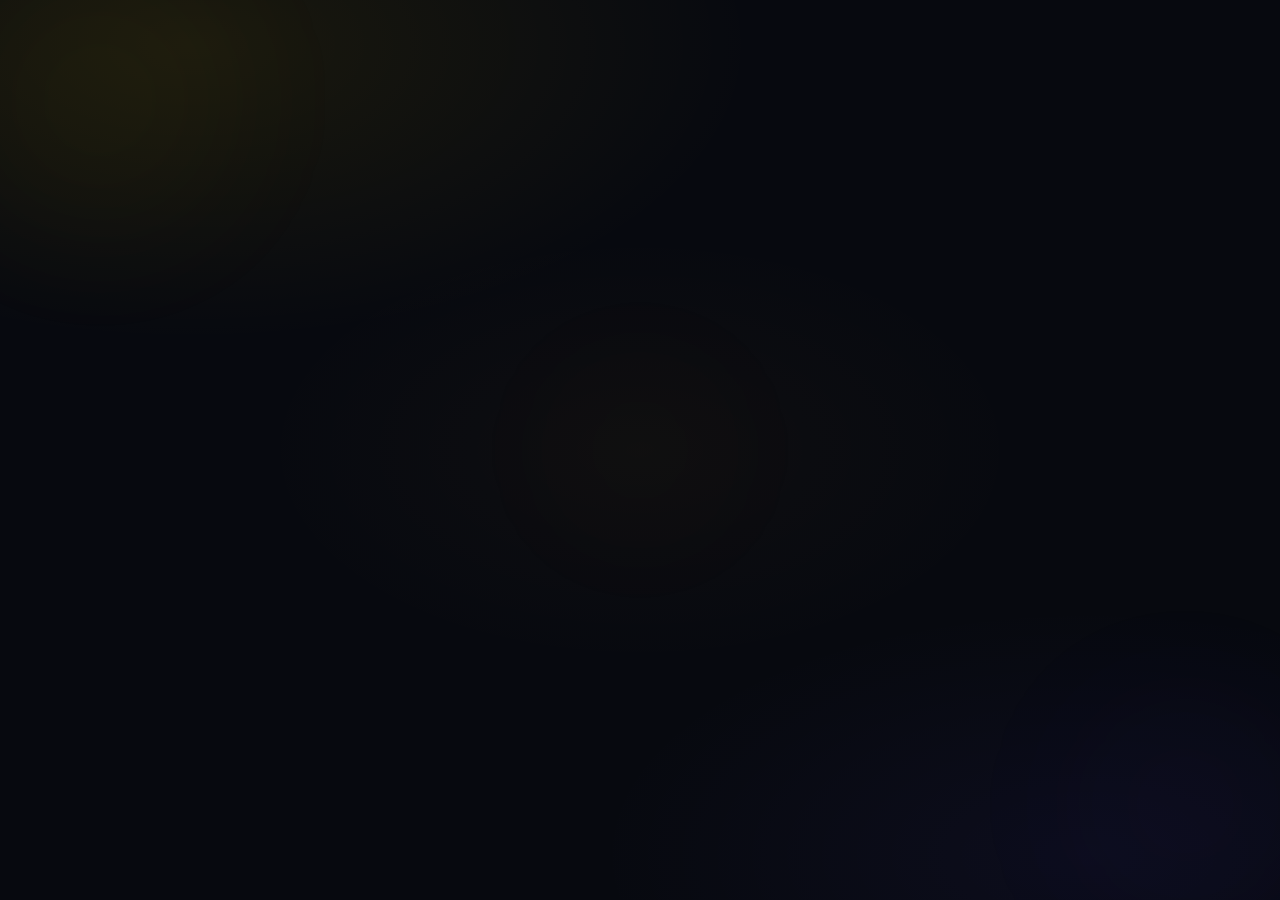
<file: public/portal.html>
<!DOCTYPE html>
<html lang="en">
<head>
  <meta charset="UTF-8">
  <meta name="viewport" content="width=device-width, initial-scale=1.0, maximum-scale=5.0, user-scalable=yes, viewport-fit=cover">
  <title>Top Dog Records · Fan Portal</title>
  <link rel="preconnect" href="https://fonts.googleapis.com">
  <link rel="preconnect" href="https://fonts.gstatic.com" crossorigin>
  <link href="https://fonts.googleapis.com/css2?family=Inter:opsz,wght@14..32,300;14..32,400;14..32,500;14..32,600;14..32,700;14..32,800;14..32,900&family=JetBrains+Mono:wght@400;600;700&display=swap" rel="stylesheet">
  <link rel="stylesheet" href="https://cdnjs.cloudflare.com/ajax/libs/font-awesome/6.5.1/css/all.min.css">
  <style>
    :root {
      --gold: #FFD966;
      --gold-deep: #E6B422;
      --gold-light: #FFEAA0;
      --gold-glow: rgba(255, 215, 0, 0.4);
      --gold-glow-strong: rgba(255, 215, 0, 0.6);
      --bg-dark: #07090f;
      --bg-deep: #0a0c14;
      --bg-card: #141724;
      --bg-elevated: #1c1f30;
      --border-subtle: rgba(255, 215, 0, 0.1);
      --border-medium: rgba(255, 215, 0, 0.22);
      --border-strong: rgba(255, 215, 0, 0.4);
      --text-primary: #f0f2ff;
      --text-secondary: #a0a6c4;
      --text-muted: #5e6480;
      --danger: #ff5c5c;
      --danger-glow: rgba(255, 92, 92, 0.35);
      --success: #4ade80;
      --success-glow: rgba(74, 222, 128, 0.35);
      --radius-xl: 32px;
      --radius-lg: 24px;
      --radius-md: 16px;
      --radius-sm: 12px;
      --transition-smooth: cubic-bezier(0.22, 1, 0.36, 1);
      --transition-bounce: cubic-bezier(0.34, 1.56, 0.64, 1);
      --shadow-card: 0 20px 40px -16px rgba(0, 0, 0, 0.8), 0 0 0 1px rgba(255, 215, 0, 0.06) inset, 0 1px 0 0 rgba(255, 255, 255, 0.04) inset;
    }

    * {
      margin: 0;
      padding: 0;
      box-sizing: border-box;
      font-family: 'Inter', -apple-system, BlinkMacSystemFont, 'Segoe UI', Roboto, sans-serif;
      -webkit-tap-highlight-color: transparent;
    }

    html {
      scroll-behavior: smooth;
    }

    body {
      background: var(--bg-dark);
      min-height: 100vh;
      min-height: 100dvh;
      display: flex;
      align-items: center;
      justify-content: center;
      padding: clamp(8px, 2vw, 20px);
      background-image: 
        radial-gradient(ellipse 80% 60% at 15% 5%, rgba(255, 215, 0, 0.08) 0%, transparent 55%),
        radial-gradient(ellipse 70% 50% at 85% 95%, rgba(100, 80, 255, 0.06) 0%, transparent 55%),
        radial-gradient(ellipse 50% 40% at 50% 50%, rgba(255, 179, 71, 0.03) 0%, transparent 60%);
      background-attachment: fixed;
      position: relative;
      overflow-x: hidden;
      -webkit-font-smoothing: antialiased;
      -moz-osx-font-smoothing: grayscale;
    }

    .bg-blob {
      position: fixed;
      border-radius: 50%;
      filter: blur(80px);
      opacity: 0.4;
      pointer-events: none;
      z-index: 0;
      will-change: transform;
    }

    .bg-blob-1 {
      width: 400px;
      height: 400px;
      background: radial-gradient(circle, rgba(255, 215, 0, 0.15), transparent 70%);
      top: -100px;
      left: -100px;
      animation: floatBlob1 20s ease-in-out infinite;
    }

    .bg-blob-2 {
      width: 350px;
      height: 350px;
      background: radial-gradient(circle, rgba(100, 80, 255, 0.12), transparent 70%);
      bottom: -80px;
      right: -80px;
      animation: floatBlob2 25s ease-in-out infinite;
    }

    .bg-blob-3 {
      width: 300px;
      height: 300px;
      background: radial-gradient(circle, rgba(255, 179, 71, 0.08), transparent 70%);
      top: 50%;
      left: 50%;
      transform: translate(-50%, -50%);
      animation: floatBlob3 30s ease-in-out infinite;
    }

    @keyframes floatBlob1 {
      0%, 100% { transform: translate(0, 0) scale(1); }
      33% { transform: translate(60px, 40px) scale(1.1); }
      66% { transform: translate(-30px, 80px) scale(0.95); }
    }

    @keyframes floatBlob2 {
      0%, 100% { transform: translate(0, 0) scale(1); }
      33% { transform: translate(-50px, -30px) scale(1.15); }
      66% { transform: translate(40px, -60px) scale(0.9); }
    }

    @keyframes floatBlob3 {
      0%, 100% { transform: translate(-50%, -50%) scale(1); }
      50% { transform: translate(-50%, -50%) scale(1.2); }
    }

    .app-container {
      max-width: 1340px;
      width: 100%;
      background: linear-gradient(165deg, rgba(20, 23, 36, 0.92) 0%, rgba(14, 16, 25, 0.95) 100%);
      border-radius: var(--radius-xl);
      box-shadow: 
        0 40px 80px -20px rgba(0, 0, 0, 0.9),
        0 0 0 1px rgba(255, 215, 0, 0.1) inset,
        0 1px 0 0 rgba(255, 255, 255, 0.05) inset,
        0 0 120px -40px rgba(255, 215, 0, 0.15);
      overflow: hidden;
      position: relative;
      z-index: 1;
      backdrop-filter: blur(20px) saturate(1.3);
      -webkit-backdrop-filter: blur(20px) saturate(1.3);
    }

    .access-screen {
      position: absolute;
      inset: 0;
      background: radial-gradient(circle at 35% 25%, rgba(26, 30, 48, 0.98), rgba(7, 9, 15, 0.99) 80%);
      z-index: 100;
      display: flex;
      align-items: center;
      justify-content: center;
      padding: clamp(16px, 4vw, 32px);
      transition: opacity 0.6s var(--transition-smooth), visibility 0.6s;
      border-radius: var(--radius-xl);
      backdrop-filter: blur(10px);
    }

    .access-screen.hidden {
      opacity: 0;
      visibility: hidden;
      pointer-events: none;
    }

    .access-card {
      background: rgba(20, 23, 36, 0.6);
      border-radius: 40px;
      padding: clamp(32px, 5vw, 52px) clamp(24px, 5vw, 44px) clamp(28px, 4vw, 44px);
      width: 100%;
      max-width: 460px;
      box-shadow: 
        0 40px 80px -20px rgba(0, 0, 0, 0.95),
        0 0 0 1px rgba(255, 215, 0, 0.15),
        0 2px 0 0 rgba(255, 255, 255, 0.06) inset,
        0 -2px 0 0 rgba(0, 0, 0, 0.3) inset;
      text-align: center;
      backdrop-filter: blur(30px) saturate(1.6);
      -webkit-backdrop-filter: blur(30px) saturate(1.6);
      position: relative;
      overflow: hidden;
    }

    .access-card::before {
      content: '';
      position: absolute;
      top: -60%;
      left: -20%;
      width: 140%;
      height: 80%;
      background: radial-gradient(circle, rgba(255, 215, 0, 0.1) 0%, transparent 65%);
      pointer-events: none;
      animation: accessGlow 8s ease-in-out infinite;
    }

    @keyframes accessGlow {
      0%, 100% { opacity: 0.5; transform: translate(0, 0); }
      50% { opacity: 1; transform: translate(20px, 10px); }
    }

    .access-logo {
      width: 80px;
      height: 80px;
      margin: 0 auto 22px;
      background: linear-gradient(145deg, #2a3048, #141724);
      border-radius: 26px;
      display: flex;
      align-items: center;
      justify-content: center;
      border: 1px solid rgba(255, 215, 0, 0.25);
      box-shadow: 
        0 10px 25px -8px rgba(0, 0, 0, 0.8),
        0 0 40px -10px var(--gold-glow),
        0 2px 0 0 rgba(255, 255, 255, 0.08) inset,
        0 -3px 0 0 rgba(0, 0, 0, 0.4) inset;
      position: relative;
      transition: transform 0.4s var(--transition-bounce);
    }

    .access-logo:hover {
      transform: scale(1.05) rotate(-2deg);
    }

    .access-logo i {
      font-size: 38px;
      color: var(--gold);
      filter: drop-shadow(0 0 16px var(--gold-glow-strong));
      animation: logoPulse 3s ease-in-out infinite;
    }

    @keyframes logoPulse {
      0%, 100% { filter: drop-shadow(0 0 16px var(--gold-glow-strong)); }
      50% { filter: drop-shadow(0 0 28px var(--gold-glow-strong)) drop-shadow(0 0 8px var(--gold)); }
    }

    .access-card h1 {
      font-size: clamp(24px, 4vw, 32px);
      font-weight: 800;
      letter-spacing: -0.8px;
      background: linear-gradient(135deg, #FFE599, #FFD966 40%, #E6B422 70%, #FFD966);
      background-size: 200% auto;
      -webkit-background-clip: text;
      -webkit-text-fill-color: transparent;
      background-clip: text;
      margin-bottom: 8px;
      animation: gradientShift 4s ease-in-out infinite;
    }

    @keyframes gradientShift {
      0%, 100% { background-position: 0% center; }
      50% { background-position: 100% center; }
    }

    .access-subtitle {
      color: var(--text-secondary);
      font-size: clamp(13px, 2vw, 15px);
      font-weight: 400;
      margin-bottom: 36px;
      letter-spacing: 0.2px;
    }

    .access-input-group {
      display: flex;
      flex-direction: column;
      gap: 14px;
    }

    .access-input-wrapper {
      position: relative;
    }

    .access-input-wrapper i {
      position: absolute;
      left: 22px;
      top: 50%;
      transform: translateY(-50%);
      color: var(--text-muted);
      font-size: 16px;
      transition: all 0.25s var(--transition-smooth);
      pointer-events: none;
      z-index: 2;
    }

    .access-input-group input {
      background: rgba(7, 9, 15, 0.7);
      border: 1.5px solid #2a2f44;
      border-radius: 60px;
      padding: 19px 24px 19px 52px;
      font-size: 16px;
      font-weight: 600;
      color: var(--text-primary);
      letter-spacing: 3px;
      transition: all 0.3s var(--transition-smooth);
      outline: none;
      width: 100%;
      font-family: 'JetBrains Mono', 'Inter', monospace;
      box-shadow: 
        0 4px 12px -4px rgba(0, 0, 0, 0.6) inset,
        0 1px 0 0 rgba(255, 255, 255, 0.04);
    }

    .access-input-group input:focus {
      border-color: var(--gold);
      box-shadow: 
        0 0 0 4px var(--gold-glow),
        0 0 40px -8px var(--gold-glow),
        0 4px 12px -4px rgba(0, 0, 0, 0.6) inset;
      background: rgba(7, 9, 15, 0.9);
      transform: translateY(-1px);
    }

    .access-input-group input:focus + i,
    .access-input-wrapper:focus-within i {
      color: var(--gold);
      transform: translateY(-50%) scale(1.1);
    }

    .access-input-group input::placeholder {
      color: #414659;
      letter-spacing: 1.5px;
      font-weight: 400;
      font-size: 13px;
      text-transform: uppercase;
    }

    .access-input-group input.error {
      border-color: var(--danger);
      box-shadow: 
        0 0 0 4px var(--danger-glow),
        0 4px 12px -4px rgba(0, 0, 0, 0.6) inset;
      animation: shake 0.5s var(--transition-smooth);
    }

    @keyframes shake {
      0%, 100% { transform: translateX(0); }
      15% { transform: translateX(-10px); }
      30% { transform: translateX(10px); }
      45% { transform: translateX(-7px); }
      60% { transform: translateX(7px); }
      75% { transform: translateX(-3px); }
      90% { transform: translateX(3px); }
    }

    .access-input-group button {
      background: linear-gradient(180deg, #FFE599 0%, #FFD966 40%, #E6B422 100%);
      border: none;
      border-radius: 60px;
      padding: 19px 24px;
      font-size: 16px;
      font-weight: 800;
      color: #0a0c14;
      cursor: pointer;
      transition: all 0.25s var(--transition-smooth);
      box-shadow: 
        0 10px 24px -8px rgba(255, 215, 0, 0.5),
        0 2px 0 0 rgba(255, 255, 255, 0.4) inset,
        0 -3px 0 0 rgba(180, 130, 0, 0.5) inset;
      letter-spacing: 0.3px;
      display: flex;
      align-items: center;
      justify-content: center;
      gap: 10px;
      position: relative;
      overflow: hidden;
      text-shadow: 0 1px 0 rgba(255, 255, 255, 0.3);
    }

    .access-input-group button:hover {
      transform: translateY(-2px);
      box-shadow: 
        0 16px 32px -8px rgba(255, 215, 0, 0.65),
        0 2px 0 0 rgba(255, 255, 255, 0.5) inset,
        0 -3px 0 0 rgba(180, 130, 0, 0.6) inset;
    }

    .access-input-group button:active {
      transform: translateY(1px);
    }

    .access-hint {
      margin-top: 26px;
      font-size: 12.5px;
      color: var(--text-muted);
      letter-spacing: 0.4px;
      display: flex;
      align-items: center;
      justify-content: center;
      gap: 7px;
      flex-wrap: wrap;
    }

    .access-hint i {
      font-size: 11px;
      color: var(--gold);
    }

    .access-error-msg {
      color: var(--danger);
      font-size: 13px;
      font-weight: 500;
      margin-top: 4px;
      min-height: 18px;
      opacity: 0;
      transition: opacity 0.3s;
      display: flex;
      align-items: center;
      justify-content: center;
      gap: 6px;
    }

    .access-error-msg.show {
      opacity: 1;
    }

    .dashboard {
      display: flex;
      flex-direction: column;
      padding: clamp(16px, 3vw, 32px) clamp(14px, 3vw, 32px) clamp(24px, 4vw, 40px);
      min-height: 720px;
      animation: fadeInUp 0.7s var(--transition-smooth);
    }

    @keyframes fadeInUp {
      from { opacity: 0; transform: translateY(16px); }
      to { opacity: 1; transform: translateY(0); }
    }

    .inactive-banner {
      background: linear-gradient(135deg, rgba(255, 92, 92, 0.12), rgba(255, 92, 92, 0.04));
      border: 1px solid rgba(255, 92, 92, 0.25);
      border-radius: 60px;
      padding: 12px 14px 12px 22px;
      display: flex;
      align-items: center;
      justify-content: space-between;
      margin-bottom: clamp(18px, 3vw, 28px);
      backdrop-filter: blur(16px) saturate(1.4);
      -webkit-backdrop-filter: blur(16px) saturate(1.4);
      color: #ff9b9b;
      font-weight: 500;
      font-size: clamp(12px, 1.8vw, 14.5px);
      position: relative;
      overflow: hidden;
      box-shadow: 0 8px 24px -8px rgba(255, 92, 92, 0.15);
      transition: all 0.4s var(--transition-smooth);
    }

    .inactive-banner::before {
      content: '';
      position: absolute;
      left: 0;
      top: 0;
      bottom: 0;
      width: 3px;
      background: var(--danger);
      box-shadow: 0 0 16px var(--danger);
    }

    .inactive-banner-content {
      display: flex;
      align-items: center;
      gap: 12px;
      flex: 1;
    }

    .inactive-banner-content i {
      font-size: 17px;
      color: var(--danger);
      flex-shrink: 0;
    }

    .activate-btn {
      background: linear-gradient(180deg, #ff7b7b 0%, #ff4757 50%, #e63946 100%);
      border: none;
      border-radius: 40px;
      padding: 10px 24px;
      color: white;
      font-weight: 700;
      font-size: clamp(11px, 1.6vw, 13.5px);
      cursor: pointer;
      transition: all 0.25s var(--transition-smooth);
      box-shadow: 
        0 8px 18px -6px rgba(255, 71, 87, 0.5),
        0 2px 0 0 rgba(255, 255, 255, 0.25) inset,
        0 -2px 0 0 rgba(180, 30, 40, 0.6) inset;
      white-space: nowrap;
      display: flex;
      align-items: center;
      gap: 8px;
    }

    .activate-btn:hover {
      transform: translateY(-2px);
    }

    .activate-btn.activated {
      background: linear-gradient(180deg, #6ee7b7 0%, #4ade80 50%, #22c55e 100%);
      pointer-events: none;
    }

    .top-bar {
      display: flex;
      align-items: center;
      justify-content: space-between;
      margin-bottom: clamp(18px, 3vw, 28px);
      flex-wrap: wrap;
      gap: 16px;
    }

    .brand {
      display: flex;
      align-items: center;
      gap: 14px;
    }

    .brand-icon {
      width: 48px;
      height: 48px;
      background: linear-gradient(145deg, #2a3048, #141724);
      border-radius: 15px;
      display: flex;
      align-items: center;
      justify-content: center;
      border: 1px solid var(--border-medium);
      box-shadow: 0 6px 16px -6px rgba(0, 0, 0, 0.8), 0 0 28px -8px var(--gold-glow);
    }

    .brand-icon i {
      font-size: 22px;
      color: var(--gold);
    }

    .brand h2 {
      font-size: clamp(18px, 2.5vw, 22px);
      font-weight: 700;
      letter-spacing: -0.4px;
      color: var(--text-primary);
    }

    .brand h2 span {
      color: var(--gold);
      font-weight: 400;
    }

    .brand-tagline {
      font-size: clamp(9px, 1.4vw, 11.5px);
      color: var(--text-muted);
      letter-spacing: 1.5px;
      text-transform: uppercase;
      margin-top: 2px;
    }

    .header-actions-group {
      display: flex;
      align-items: center;
      gap: 10px;
    }

    .voice-support, .logout-btn {
      background: rgba(28, 31, 48, 0.5);
      border-radius: 60px;
      padding: 11px 20px;
      display: flex;
      align-items: center;
      gap: 10px;
      border: 1px solid rgba(255, 215, 0, 0.15);
      cursor: pointer;
      transition: all 0.3s var(--transition-smooth);
      color: var(--text-secondary);
      font-size: clamp(12px, 1.8vw, 14px);
      font-weight: 500;
      backdrop-filter: blur(12px);
    }

    .voice-support:hover, .logout-btn:hover {
      background: rgba(38, 43, 64, 0.7);
      border-color: var(--border-medium);
      color: var(--text-primary);
      transform: translateY(-1px);
    }

    .voice-support i {
      color: var(--gold);
      font-size: 16px;
    }

    .dashboard-grid {
      display: grid;
      grid-template-columns: 1.15fr 0.9fr 1.05fr;
      gap: clamp(14px, 2vw, 20px);
      align-items: start;
    }

    .card {
      background: rgba(22, 25, 38, 0.45);
      border-radius: var(--radius-lg);
      padding: clamp(16px, 2.5vw, 22px);
      border: 1px solid var(--border-subtle);
      box-shadow: var(--shadow-card);
      backdrop-filter: blur(20px) saturate(1.3);
      position: relative;
      overflow: hidden;
      transition: border-color 0.4s, transform 0.4s, box-shadow 0.4s;
    }

    .card:hover {
      border-color: var(--border-medium);
      transform: translateY(-3px);
    }

    .card-header {
      display: flex;
      align-items: center;
      justify-content: space-between;
      margin-bottom: clamp(12px, 2vw, 18px);
    }

    .card-header h3 {
      font-size: clamp(13px, 1.8vw, 15.5px);
      font-weight: 600;
      color: var(--text-primary);
      display: flex;
      align-items: center;
      gap: 10px;
    }

    .card-header h3 i {
      color: var(--gold);
      font-size: 15px;
    }

    .card-header .header-action {
      color: var(--text-muted);
      font-size: 14px;
      cursor: pointer;
      width: 32px;
      height: 32px;
      display: flex;
      align-items: center;
      justify-content: center;
      border-radius: 50%;
      background: rgba(255, 255, 255, 0.03);
      transition: all 0.3s;
    }

    .card-header .header-action:hover {
      color: var(--gold);
      background: rgba(255, 215, 0, 0.08);
      transform: scale(1.1);
    }

    .new-members-list {
      display: flex;
      flex-direction: column;
      gap: 6px;
    }

    .member-item {
      display: flex;
      align-items: center;
      gap: 14px;
      padding: 10px 12px;
      border-radius: var(--radius-sm);
      transition: all 0.25s var(--transition-smooth);
      cursor: pointer;
    }

    .member-item:hover {
      background: rgba(255, 215, 0, 0.04);
      transform: translateX(4px);
    }

    .member-avatar {
      width: 42px;
      height: 42px;
      border-radius: 14px;
      background: linear-gradient(145deg, #2e3348, #1b1f30);
      display: flex;
      align-items: center;
      justify-content: center;
      font-weight: 700;
      color: var(--gold);
      font-size: 15px;
      border: 1px solid var(--border-subtle);
      flex-shrink: 0;
    }

    .member-details {
      flex: 1;
      min-width: 0;
    }

    .member-details h4 {
      font-size: clamp(13px, 1.6vw, 14.5px);
      font-weight: 600;
      color: var(--text-primary);
      white-space: nowrap;
      overflow: hidden;
      text-overflow: ellipsis;
    }

    .member-details p {
      font-size: clamp(10px, 1.4vw, 12px);
      color: var(--text-muted);
      margin-top: 3px;
      display: flex;
      align-items: center;
      gap: 5px;
    }

    .member-details p i {
      font-size: 7px;
      color: var(--success);
    }

    .feed-item {
      display: flex;
      gap: 14px;
      padding: 12px 10px;
      border-radius: var(--radius-sm);
      transition: all 0.25s var(--transition-smooth);
      cursor: pointer;
    }

    .feed-item:hover {
      background: rgba(255, 215, 0, 0.04);
      transform: translateX(4px);
    }

    .feed-icon {
      width: 36px;
      height: 36px;
      border-radius: 11px;
      background: linear-gradient(145deg, rgba(255, 215, 0, 0.12), rgba(255, 215, 0, 0.04));
      display: flex;
      align-items: center;
      justify-content: center;
      color: var(--gold);
      font-size: 14px;
      flex-shrink: 0;
      border: 1px solid var(--border-subtle);
    }

    .feed-text {
      flex: 1;
      min-width: 0;
    }

    .feed-text p {
      font-size: clamp(12px, 1.6vw, 13.5px);
      color: #cdd1e6;
      line-height: 1.45;
    }

    .feed-text span {
      font-size: clamp(10px, 1.3vw, 11px);
      color: var(--text-muted);
      display: flex;
      align-items: center;
      gap: 5px;
      margin-top: 5px;
    }

    .badge-points {
      display: flex;
      align-items: center;
      gap: 10px;
      margin-bottom: clamp(14px, 2vw, 18px);
    }

    .badge-icon {
      flex: 1;
      background: linear-gradient(145deg, rgba(255, 215, 0, 0.12), rgba(255, 215, 0, 0.03));
      border-radius: 100px;
      padding: 10px 16px;
      display: flex;
      align-items: center;
      justify-content: center;
      gap: 8px;
      border: 1px solid var(--border-medium);
    }

    .badge-icon i {
      color: var(--gold);
      font-size: 18px;
    }

    .badge-icon span {
      font-weight: 700;
      color: var(--gold);
      font-size: clamp(12px, 1.6vw, 13.5px);
    }

    .points {
      background: rgba(28, 31, 48, 0.6);
      border-radius: 100px;
      padding: 10px 16px;
      font-weight: 600;
      color: var(--text-secondary);
      border: 1px solid #2e3348;
      font-size: clamp(10px, 1.4vw, 12px);
      display: flex;
      align-items: center;
      gap: 4px;
    }

    .points span {
      color: var(--gold);
      font-size: clamp(15px, 2.2vw, 18px);
      font-weight: 800;
    }

    .profile-mini {
      display: flex;
      align-items: center;
      gap: 14px;
      margin-bottom: clamp(14px, 2vw, 18px);
      padding: 12px;
      background: rgba(10, 12, 20, 0.4);
      border-radius: var(--radius-md);
      border: 1px solid var(--border-subtle);
    }

    .profile-mini .member-avatar {
      width: 50px;
      height: 50px;
      border-radius: 16px;
      font-size: 19px;
    }

    .profile-mini h4 {
      font-size: clamp(14px, 1.8vw, 16px);
      font-weight: 600;
      color: var(--text-primary);
    }

    .profile-mini p {
      color: var(--text-muted);
      font-size: clamp(10px, 1.4vw, 12px);
      margin-top: 3px;
      display: flex;
      align-items: center;
      gap: 5px;
    }

    .profile-mini p i {
      color: var(--success);
      font-size: 7px;
    }

    .digital-card-wrapper {
      perspective: 1200px;
      display: flex;
      justify-content: center;
      margin-bottom: clamp(14px, 2vw, 18px);
    }

    .digital-card {
      width: 100%;
      max-width: 340px;
      background: linear-gradient(145deg, #1a1e2e 0%, #0d0f17 100%);
      border-radius: 22px;
      padding: 22px;
      position: relative;
      box-shadow: 0 25px 45px -18px rgba(0, 0, 0, 0.9), 0 1px 0 0 rgba(255, 255, 255, 0.05) inset;
      overflow: hidden;
      transition: transform 0.5s var(--transition-smooth);
      cursor: pointer;
      border: 1px solid rgba(255, 215, 0, 0.3);
    }

    .digital-card:hover {
      transform: rotateY(4deg) rotateX(2deg) scale(1.02);
      border-color: rgba(255, 215, 0, 0.7);
    }

    .card-logo {
      display: flex;
      align-items: center;
      gap: 10px;
      margin-bottom: 22px;
    }

    .card-logo i {
      color: var(--gold);
      font-size: 22px;
    }

    .card-logo span {
      font-weight: 700;
      color: var(--text-primary);
      letter-spacing: 1.5px;
      font-size: 12.5px;
      text-transform: uppercase;
    }

    .card-details h3 {
      font-size: clamp(18px, 2.5vw, 21px);
      font-weight: 700;
      color: var(--text-primary);
    }

    .card-details .member-id {
      font-family: 'JetBrains Mono', monospace;
      font-size: clamp(12px, 1.6vw, 14px);
      color: var(--gold);
      margin: 7px 0 3px;
      letter-spacing: 1.5px;
      font-weight: 600;
      display: flex;
      align-items: center;
      gap: 6px;
    }

    .card-details .validity {
      font-size: clamp(9px, 1.3vw, 11px);
      color: var(--text-muted);
      letter-spacing: 0.5px;
      text-transform: uppercase;
    }

    .card-chip {
      width: 44px;
      height: 33px;
      border-radius: 7px;
      background: linear-gradient(135deg, #e6c866, #b38f2a 50%, #d4af37);
      margin-top: 14px;
    }

    .card-footer {
      display: flex;
      justify-content: space-between;
      align-items: flex-end;
      margin-top: 18px;
    }

    .card-footer .name {
      font-size: clamp(11px, 1.4vw, 13px);
      font-weight: 600;
      color: var(--text-secondary);
      letter-spacing: 1px;
      text-transform: uppercase;
    }

    .apple-wallet-badge {
      display: flex;
      align-items: center;
      gap: 6px;
      background: rgba(255, 255, 255, 0.08);
      padding: 7px 14px;
      border-radius: 40px;
      border: 1px solid rgba(255, 255, 255, 0.12);
      color: #e0e4fc;
      font-size: clamp(10px, 1.3vw, 11.5px);
      font-weight: 600;
    }

    .card-actions {
      display: flex;
      gap: 10px;
      justify-content: center;
      flex-wrap: wrap;
    }

    .action-btn {
      background: rgba(28, 31, 48, 0.6);
      border: 1px solid #2e3348;
      border-radius: 40px;
      padding: 10px 16px;
      color: var(--text-secondary);
      font-size: clamp(11px, 1.5vw, 12.5px);
      font-weight: 600;
      display: flex;
      align-items: center;
      gap: 7px;
      cursor: pointer;
      transition: all 0.3s var(--transition-smooth);
    }

    .action-btn i {
      color: var(--gold);
    }

    .action-btn:hover {
      background: rgba(38, 43, 64, 0.8);
      border-color: var(--border-medium);
      color: var(--text-primary);
      transform: translateY(-2px);
    }

    .voice-toast {
      position: fixed;
      bottom: clamp(16px, 3vw, 32px);
      left: 50%;
      transform: translateX(-50%) translateY(120px);
      background: linear-gradient(135deg, #FFE599, #FFD966 40%, #E6B422);
      color: #0a0c14;
      padding: 15px 28px;
      border-radius: 60px;
      font-weight: 700;
      font-size: clamp(12px, 1.8vw, 14px);
      box-shadow: 0 24px 40px -12px rgba(0, 0, 0, 0.8);
      display: flex;
      align-items: center;
      gap: 12px;
      transition: transform 0.5s var(--transition-bounce);
      z-index: 200;
      pointer-events: none;
      max-width: 90vw;
    }

    .voice-toast.show {
      transform: translateX(-50%) translateY(0);
    }

    .modal-overlay {
      position: fixed;
      inset: 0;
      background: rgba(7, 9, 15, 0.85);
      backdrop-filter: blur(16px);
      z-index: 150;
      display: flex;
      align-items: center;
      justify-content: center;
      padding: clamp(12px, 3vw, 32px);
      opacity: 0;
      visibility: hidden;
      transition: opacity 0.4s var(--transition-smooth), visibility 0.4s;
    }

    .modal-overlay.active {
      opacity: 1;
      visibility: visible;
    }

    .modal-container {
      background: linear-gradient(165deg, rgba(22, 25, 38, 0.95), rgba(14, 16, 25, 0.98));
      border-radius: var(--radius-xl);
      width: 100%;
      max-width: 720px;
      max-height: 85vh;
      display: flex;
      flex-direction: column;
      border: 1px solid var(--border-medium);
      overflow: hidden;
      transform: scale(0.95) translateY(20px);
      transition: transform 0.4s var(--transition-bounce);
    }

    .modal-overlay.active .modal-container {
      transform: scale(1) translateY(0);
    }

    .modal-header {
      display: flex;
      align-items: center;
      justify-content: space-between;
      padding: 22px 26px;
      border-bottom: 1px solid var(--border-subtle);
    }

    .modal-header h2 {
      font-size: clamp(16px, 2.2vw, 20px);
      font-weight: 700;
      color: var(--text-primary);
      display: flex;
      align-items: center;
      gap: 12px;
    }

    .modal-header h2 i {
      color: var(--gold);
    }

    .modal-close {
      width: 36px;
      height: 36px;
      border-radius: 50%;
      background: rgba(255, 255, 255, 0.05);
      border: 1px solid var(--border-subtle);
      color: var(--text-secondary);
      cursor: pointer;
      display: flex;
      align-items: center;
      justify-content: center;
      transition: all 0.3s;
    }

    .modal-close:hover {
      background: rgba(255, 92, 92, 0.15);
      color: var(--danger);
    }

    .modal-search {
      padding: 16px 26px;
      border-bottom: 1px solid var(--border-subtle);
    }

    .modal-search input {
      width: 100%;
      background: rgba(7, 9, 15, 0.6);
      border: 1px solid #2e3348;
      border-radius: 50px;
      padding: 12px 20px 12px 44px;
      font-size: 14px;
      color: var(--text-primary);
      outline: none;
      transition: border-color 0.3s;
    }

    .modal-search input:focus {
      border-color: var(--gold);
    }

    .modal-search-wrapper {
      position: relative;
    }

    .modal-search-wrapper i {
      position: absolute;
      left: 18px;
      top: 50%;
      transform: translateY(-50%);
      color: var(--text-muted);
    }

    .modal-body {
      flex: 1;
      overflow-y: auto;
      padding: 16px 26px 26px;
    }

    .modal-stats {
      display: flex;
      align-items: center;
      justify-content: space-between;
      padding: 12px 0 16px;
      font-size: 12.5px;
      color: var(--text-muted);
      border-bottom: 1px solid var(--border-subtle);
      margin-bottom: 12px;
    }

    .modal-stats .live-dot {
      display: inline-flex;
      align-items: center;
      gap: 6px;
      color: var(--success);
    }

    .modal-stats .live-dot::before {
      content: '';
      width: 7px;
      height: 7px;
      border-radius: 50%;
      background: var(--success);
    }

    .full-members-list {
      display: flex;
      flex-direction: column;
      gap: 4px;
    }

    .full-member-row {
      display: flex;
      align-items: center;
      gap: 14px;
      padding: 10px 12px;
      border-radius: var(--radius-sm);
      transition: all 0.2s;
    }

    .full-member-row:hover {
      background: rgba(255, 215, 0, 0.04);
      transform: translateX(4px);
    }

    .full-member-row .member-avatar {
      width: 38px;
      height: 38px;
      border-radius: 12px;
      font-size: 13px;
    }

    .full-member-row .member-badge {
      font-size: 10px;
      font-weight: 700;
      color: var(--gold);
      background: rgba(255, 215, 0, 0.08);
      padding: 4px 10px;
      border-radius: 20px;
      border: 1px solid var(--border-subtle);
      margin-left: auto;
    }

    @media (max-width: 1080px) {
      .dashboard-grid {
        grid-template-columns: 1fr 1fr;
      }
      .dashboard-grid > .card:nth-child(3) {
        grid-column: span 2;
      }
    }

    @media (max-width: 700px) {
      .dashboard-grid {
        grid-template-columns: 1fr;
      }
      .dashboard-grid > .card:nth-child(3) {
        grid-column: span 1;
      }
      .top-bar {
        flex-direction: column;
        align-items: stretch;
      }
      .brand, .header-actions-group {
        justify-content: center;
      }
    }
  </style>
</head>
<body>
  <div class="bg-blob bg-blob-1"></div>
  <div class="bg-blob bg-blob-2"></div>
  <div class="bg-blob bg-blob-3"></div>

  <div class="app-container" id="appContainer">
    <!-- ACCESS SCREEN -->
    <div class="access-screen" id="accessScreen">
      <div class="access-card">
        <div class="access-logo">
          <i class="fas fa-dog"></i>
        </div>
        <h1>Top Dog Records</h1>
        <p class="access-subtitle">Enter your access ID to continue</p>
        <div class="access-input-group">
          <div class="access-input-wrapper">
            <i class="fas fa-key"></i>
            <input type="password" id="accessInput" placeholder="ENTER ACCESS CODE" maxlength="6" inputmode="numeric" autocomplete="off" aria-label="Access code">
          </div>
          <div class="access-error-msg" id="accessError"><i class="fas fa-exclamation-circle"></i> Invalid access code. Please try again.</div>
          <button id="accessBtn" type="button"><i class="fas fa-paw"></i> Enter Portal</button>
        </div>
        <div class="access-hint">
          <i class="fas fa-lock"></i> Encrypted 256-bit VIP Access Verification
        </div>
      </div>
    </div>

    <!-- DASHBOARD -->
    <div class="dashboard" id="dashboard" style="display: none;">
      <div class="inactive-banner" id="inactiveBanner">
        <div class="inactive-banner-content">
          <i class="fas fa-exclamation-circle"></i>
          <span id="bannerText">Account inactive — please activate to enable full membership benefits.</span>
        </div>
        <button class="activate-btn" id="activateBtn"><i class="fas fa-bolt"></i> Activate Now</button>
      </div>

      <div class="top-bar">
        <div class="brand">
          <div class="brand-icon">
            <i class="fas fa-dog"></i>
          </div>
          <div>
            <h2>Top Dog <span>Records</span></h2>
            <div class="brand-tagline">Fan Membership Portal</div>
          </div>
        </div>
        <div class="header-actions-group">
          <div class="voice-support" id="voiceSupportBtn" role="button" tabindex="0" aria-label="Voice support">
            <i class="fas fa-volume-up"></i>
            <span>Voice support</span>
          </div>
          <div class="logout-btn" id="logoutBtn" role="button" tabindex="0" aria-label="Lock portal">
            <i class="fas fa-sign-out-alt"></i>
            <span>Exit</span>
          </div>
        </div>
      </div>

      <div class="dashboard-grid">
        <!-- Card 1: New Members -->
        <div class="card">
          <div class="card-header">
            <h3><i class="fas fa-user-plus"></i> New members</h3>
            <span class="header-action" id="openMembersModal" role="button" tabindex="0" aria-label="View all members"><i class="fas fa-chevron-right"></i></span>
          </div>
          <div class="new-members-list" id="newMembersList"></div>
        </div>

        <!-- Card 2: Latest Content -->
        <div class="card">
          <div class="card-header">
            <h3><i class="fas fa-newspaper"></i> Latest content</h3>
            <span class="header-action" id="refreshFeedBtn"><i class="fas fa-sync-alt"></i></span>
          </div>
          <div id="feedList"></div>
        </div>

        <!-- Card 3: Membership Card & Actions -->
        <div class="card">
          <div class="card-header">
            <h3><i class="fas fa-id-card"></i> Membership</h3>
            <span class="header-action"><i class="fas fa-gem"></i></span>
          </div>

          <div class="badge-points">
            <div class="badge-icon">
              <i class="fas fa-medal"></i>
              <span>Gold Fan</span>
            </div>
            <div class="points">
              <span id="fanPointsDisplay">2,480</span> fan points
            </div>
          </div>

          <div class="profile-mini">
            <div class="member-avatar" id="profileAvatar">JD</div>
            <div>
              <h4 id="profileName">Jordan D.</h4>
              <p id="profileMemberSince"><i class="fas fa-circle"></i> Member since 2024</p>
            </div>
          </div>

          <div class="digital-card-wrapper">
            <div class="digital-card" id="digitalCard">
              <div class="card-content">
                <div class="card-logo">
                  <i class="fas fa-dog"></i>
                  <span>Top Dog Records</span>
                </div>
                <div class="card-details">
                  <h3 id="cardHolderName">Jordan D.</h3>
                  <div class="member-id" id="cardMemberId"><i class="fas fa-hashtag"></i> TDR-2603-88</div>
                  <div class="validity">Valid thru 12/28</div>
                </div>
                <div class="card-chip"></div>
                <div class="card-footer">
                  <span class="name" id="cardFooterName">JORDAN D.</span>
                  <div class="apple-wallet-badge">
                    <i class="fab fa-apple"></i> Wallet
                  </div>
                </div>
              </div>
            </div>
          </div>

          <div class="card-actions">
            <div class="action-btn" id="exportPngBtn" role="button" tabindex="0"><i class="fas fa-download"></i> PNG</div>
            <div class="action-btn" id="exportWalletBtn" role="button" tabindex="0"><i class="fab fa-apple"></i> Wallet</div>
            <div class="action-btn" id="exportDocBtn" role="button" tabindex="0"><i class="fas fa-file-alt"></i> Doc</div>
          </div>
        </div>
      </div>
    </div>

    <!-- MODAL -->
    <div class="modal-overlay" id="membersModal">
      <div class="modal-container">
        <div class="modal-header">
          <h2><i class="fas fa-users"></i> All New Members</h2>
          <button class="modal-close" id="closeModalBtn" aria-label="Close modal"><i class="fas fa-times"></i></button>
        </div>
        <div class="modal-search">
          <div class="modal-search-wrapper">
            <i class="fas fa-search"></i>
            <input type="text" id="memberSearchInput" placeholder="Search members by name or badge...">
          </div>
        </div>
        <div class="modal-body" id="modalBody">
          <div class="modal-stats">
            <span><i class="fas fa-users"></i> <strong id="totalMembersCount">1000</strong> members</span>
            <span class="live-dot">Live · auto-updating</span>
          </div>
          <div class="full-members-list" id="fullMembersList"></div>
        </div>
      </div>
    </div>

    <div class="voice-toast" id="voiceToast">
      <i class="fas fa-volume-up"></i>
      <span id="voiceMessage">Voice support active</span>
    </div>
  </div>

  <script>
    try {
      (function() {
        'use strict';

        var ACCESS_CODE = "2603";
        var SUPPORT_EMAIL = "org.topdawgrecords@gmail.com";
        var MEMBER = {
          name: "Jordan D.",
          initials: "JD",
          memberId: "TDR-2603-88",
          since: "2024",
          points: 2480,
          badge: "Gold Fan"
        };

        // DOM refs
        var accessScreen = document.getElementById('accessScreen');
        var dashboard = document.getElementById('dashboard');
        var accessInput = document.getElementById('accessInput');
        var accessBtn = document.getElementById('accessBtn');
        var accessError = document.getElementById('accessError');
        var voiceSupportBtn = document.getElementById('voiceSupportBtn');
        var logoutBtn = document.getElementById('logoutBtn');
        var voiceToast = document.getElementById('voiceToast');
        var voiceMessage = document.getElementById('voiceMessage');
        var activateBtn = document.getElementById('activateBtn');
        var bannerText = document.getElementById('bannerText');
        var exportPngBtn = document.getElementById('exportPngBtn');
        var exportWalletBtn = document.getElementById('exportWalletBtn');
        var exportDocBtn = document.getElementById('exportDocBtn');
        var newMembersList = document.getElementById('newMembersList');
        var feedList = document.getElementById('feedList');
        var profileAvatar = document.getElementById('profileAvatar');
        var profileName = document.getElementById('profileName');
        var profileMemberSince = document.getElementById('profileMemberSince');
        var cardHolderName = document.getElementById('cardHolderName');
        var cardMemberId = document.getElementById('cardMemberId');
        var cardFooterName = document.getElementById('cardFooterName');
        var openMembersModal = document.getElementById('openMembersModal');
        var membersModal = document.getElementById('membersModal');
        var closeModalBtn = document.getElementById('closeModalBtn');
        var fullMembersList = document.getElementById('fullMembersList');
        var totalMembersCount = document.getElementById('totalMembersCount');
        var memberSearchInput = document.getElementById('memberSearchInput');
        var fanPointsDisplay = document.getElementById('fanPointsDisplay');

        // Data lists
        var firstNames = ['Alex', 'Sam', 'Taylor', 'Jamie', 'Jordan', 'Casey', 'Riley', 'Morgan', 'Quinn', 'Avery', 'Parker', 'Skyler', 'Dakota', 'Reese', 'Finley', 'Rowan', 'Sage', 'Blake', 'Emery', 'Charlie', 'Luna', 'Kai', 'Nova', 'Orion', 'Jade', 'Leo', 'Maya', 'Ezra', 'Iris', 'Miles', 'Kendrick', 'Solana', 'Jay', 'Ab-Soul', 'SZA', 'Q'];
        var lastNames = ['Rivera', 'Chen', 'Miller', 'Fox', 'Smith', 'Johnson', 'Williams', 'Brown', 'Jones', 'Garcia', 'Davis', 'Rodriguez', 'Martinez', 'Hernandez', 'Lopez', 'Gonzalez', 'Wilson', 'Anderson', 'Thomas', 'Taylor'];
        var badges = ['New Fan', 'Rising Star', 'Gold Fan', 'Platinum', 'Diamond', 'Super Fan', 'Legend', 'VIP'];

        function rand(arr) { return arr[Math.floor(Math.random() * arr.length)]; }

        function generateMembers(count) {
          var members = [];
          for (var i = 0; i < count; i++) {
            var fn = rand(firstNames);
            var ln = rand(lastNames);
            var name = fn + ' ' + ln;
            var initials = (fn.charAt(0) + (ln.charAt(0) || '')).toUpperCase();
            var badge = rand(badges);
            var hours = Math.floor(Math.random() * 168);
            var joinDate;
            if (hours < 1) joinDate = 'Just now';
            else if (hours < 24) joinDate = hours + ' hour' + (hours > 1 ? 's' : '') + ' ago';
            else {
              var days = Math.floor(hours / 24);
              joinDate = days + ' day' + (days > 1 ? 's' : '') + ' ago';
            }
            members.push({ name: name, initials: initials, badge: badge, joinDate: joinDate, id: i });
          }
          return members;
        }

        var allMembers = generateMembers(1000);
        var filteredMembers = allMembers.slice();

        var newMembers = [
          { name: "Alex Rivera", initials: "AR", joinDate: "2 hours ago" },
          { name: "Sam Chen", initials: "SC", joinDate: "5 hours ago" },
          { name: "Taylor M.", initials: "TM", joinDate: "Yesterday" },
          { name: "Jamie Fox", initials: "JF", joinDate: "2 days ago" }
        ];

        var feedItems = [
          { icon: "fa-music", text: "New single 'Midnight Howl' drops Friday", time: "1h ago" },
          { icon: "fa-video", text: "Behind the scenes: Studio session with Luna", time: "3h ago" },
          { icon: "fa-gift", text: "Exclusive merch for Gold members", time: "1d ago" },
          { icon: "fa-calendar", text: "Live Q&A with Top Dog artists", time: "2d ago" }
        ];

        // Voice
        var speechSynth = window.speechSynthesis || null;

        function speak(text) {
          voiceMessage.textContent = text.length > 80 ? text.substring(0, 77) + '...' : text;
          voiceToast.classList.add('show');

          if (window._voiceTimeout) clearTimeout(window._voiceTimeout);
          window._voiceTimeout = setTimeout(function() {
            voiceToast.classList.remove('show');
          }, 3200);

          if (speechSynth) {
            try {
              speechSynth.cancel();
              var utterance = new SpeechSynthesisUtterance(text);
              utterance.rate = 0.95;
              utterance.pitch = 1.0;
              utterance.volume = 1;
              utterance.lang = 'en-US';
              utterance.onstart = function() { voiceSupportBtn.classList.add('speaking'); };
              utterance.onend = function() { voiceSupportBtn.classList.remove('speaking'); };
              utterance.onerror = function() { voiceSupportBtn.classList.remove('speaking'); };
              speechSynth.speak(utterance);
            } catch (e) {
              // Graceful fallback
            }
          }
        }

        function escapeHtml(text) {
          var div = document.createElement('div');
          div.textContent = text;
          return div.innerHTML;
        }

        function renderNewMembers() {
          var html = '';
          for (var i = 0; i < newMembers.length; i++) {
            var m = newMembers[i];
            html += '<div class="member-item">' +
              '<div class="member-avatar">' + m.initials + '</div>' +
              '<div class="member-details">' +
                '<h4>' + escapeHtml(m.name) + '</h4>' +
                '<p><i class="fas fa-circle"></i> Joined ' + m.joinDate + '</p>' +
              '</div>' +
            '</div>';
          }
          newMembersList.innerHTML = html;
        }

        function renderFeed() {
          var html = '';
          for (var i = 0; i < feedItems.length; i++) {
            var f = feedItems[i];
            html += '<div class="feed-item">' +
              '<div class="feed-icon"><i class="fas ' + f.icon + '"></i></div>' +
              '<div class="feed-text">' +
                '<p>' + escapeHtml(f.text) + '</p>' +
                '<span><i class="fas fa-clock"></i> ' + f.time + '</span>' +
              '</div>' +
            '</div>';
          }
          feedList.innerHTML = html;
        }

        function renderMemberInfo() {
          profileAvatar.textContent = MEMBER.initials;
          profileName.textContent = MEMBER.name;
          profileMemberSince.innerHTML = '<i class="fas fa-circle"></i> Member since ' + MEMBER.since;
          cardHolderName.textContent = MEMBER.name;
          cardMemberId.innerHTML = '<i class="fas fa-hashtag"></i> ' + MEMBER.memberId;
          cardFooterName.textContent = MEMBER.name.toUpperCase();
          if (fanPointsDisplay) fanPointsDisplay.textContent = MEMBER.points.toLocaleString();
        }

        function renderFullMembers(members) {
          var display = members.slice(0, 500);
          var html = '';
          for (var i = 0; i < display.length; i++) {
            var m = display[i];
            html += '<div class="full-member-row">' +
              '<div class="member-avatar">' + m.initials + '</div>' +
              '<div class="member-details">' +
                '<h4>' + escapeHtml(m.name) + '</h4>' +
                '<p><i class="fas fa-circle"></i> Joined ' + m.joinDate + '</p>' +
              '</div>' +
              '<span class="member-badge">' + escapeHtml(m.badge) + '</span>' +
            '</div>';
          }
          fullMembersList.innerHTML = html;
          totalMembersCount.textContent = members.length;
        }

        function openModal() {
          renderFullMembers(filteredMembers);
          membersModal.classList.add('active');
          document.body.style.overflow = 'hidden';
          setTimeout(function() { memberSearchInput.focus(); }, 300);
        }

        function closeModal() {
          membersModal.classList.remove('active');
          document.body.style.overflow = '';
          memberSearchInput.value = '';
          filteredMembers = allMembers.slice();
        }

        function filterMembers(query) {
          var q = query.toLowerCase().trim();
          if (!q) {
            filteredMembers = allMembers.slice();
          } else {
            filteredMembers = allMembers.filter(function(m) {
              return m.name.toLowerCase().indexOf(q) !== -1 || m.badge.toLowerCase().indexOf(q) !== -1;
            });
          }
          renderFullMembers(filteredMembers);
        }

        function grantAccess() {
          accessScreen.classList.add('hidden');
          dashboard.style.display = 'flex';
          renderNewMembers();
          renderFeed();
          renderMemberInfo();
          setTimeout(function() {
            speak('Welcome Jordan. Your account is currently inactive. Please activate to unlock full membership benefits.');
          }, 700);
        }

        function lockPortal() {
          dashboard.style.display = 'none';
          accessScreen.classList.remove('hidden');
          accessInput.value = '';
          speak('Portal locked. See you soon.');
        }

        function checkAccess() {
          var entered = accessInput.value.trim();
          if (entered === ACCESS_CODE) {
            accessError.classList.remove('show');
            accessInput.classList.remove('error');
            grantAccess();
          } else {
            accessInput.classList.add('error');
            accessError.classList.add('show');
            accessInput.value = '';
            accessInput.focus();
            speak('Access Denied. Security code is incorrect.');
            setTimeout(function() { accessInput.classList.remove('error'); }, 1200);
            setTimeout(function() { accessError.classList.remove('show'); }, 3000);
          }
        }

        function activateAccount() {
          speak('Account activated successfully. All fan privileges unlocked.');
          activateBtn.classList.add('activated');
          activateBtn.innerHTML = '<i class="fas fa-check-circle"></i> Activated';

          var banner = document.getElementById('inactiveBanner');
          banner.style.background = 'linear-gradient(135deg, rgba(74, 222, 128, 0.15), rgba(74, 222, 128, 0.05))';
          banner.style.borderColor = 'rgba(74, 222, 128, 0.35)';
          banner.style.color = '#86efac';
          var icon = banner.querySelector('.inactive-banner-content i');
          if (icon) {
            icon.style.color = '#4ade80';
            icon.className = 'fas fa-shield-check';
          }
          if (bannerText) bannerText.textContent = 'Account active · Full VIP membership perks active and synchronized in real-time.';
          MEMBER.points += 500;
          renderMemberInfo();
        }

        function downloadPNG() {
          try {
            var canvas = document.createElement('canvas');
            var ctx = canvas.getContext('2d');
            canvas.width = 680;
            canvas.height = 400;

            var bgG = ctx.createLinearGradient(0, 0, 680, 400);
            bgG.addColorStop(0, '#1a1e2e');
            bgG.addColorStop(1, '#0d0f17');
            ctx.fillStyle = bgG;
            ctx.fillRect(0, 0, canvas.width, canvas.height);

            ctx.shadowColor = 'rgba(255, 215, 0, 0.3)';
            ctx.shadowBlur = 25;
            ctx.fillStyle = '#161a28';
            ctx.beginPath();
            roundRect(ctx, 40, 40, 600, 320, 24);
            ctx.fill();
            ctx.shadowBlur = 0;

            ctx.strokeStyle = '#FFD966';
            ctx.lineWidth = 3;
            ctx.beginPath();
            roundRect(ctx, 40, 40, 600, 320, 24);
            ctx.stroke();

            ctx.fillStyle = '#FFD966';
            ctx.font = 'bold 24px sans-serif';
            ctx.fillText('TOP DOG RECORDS', 70, 105);

            ctx.fillStyle = '#f0f2ff';
            ctx.font = 'bold 28px sans-serif';
            ctx.fillText(MEMBER.name, 70, 175);

            ctx.fillStyle = '#FFD966';
            ctx.font = 'bold 18px monospace';
            ctx.fillText('#' + MEMBER.memberId, 70, 215);

            ctx.fillStyle = '#5e6480';
            ctx.font = '14px sans-serif';
            ctx.fillText('VALID THRU 12/28', 70, 255);

            ctx.fillStyle = '#a0a6c4';
            ctx.font = 'bold 14px sans-serif';
            ctx.fillText(MEMBER.name.toUpperCase(), 70, 320);

            var link = document.createElement('a');
            link.download = 'TopDog_Membership_' + MEMBER.name.replace(/\s/g, '_') + '.png';
            link.href = canvas.toDataURL('image/png');
            link.click();
            speak('Membership card exported as PNG image.');
          } catch (e) {
            speak('Export failed. Please try again.');
          }
        }

        function roundRect(ctx, x, y, w, h, r) {
          if (w < 2 * r) r = w / 2;
          if (h < 2 * r) r = h / 2;
          ctx.moveTo(x + r, y);
          ctx.lineTo(x + w - r, y);
          ctx.quadraticCurveTo(x + w, y, x + w, y + r);
          ctx.lineTo(x + w, y + h - r);
          ctx.quadraticCurveTo(x + w, y + h, x + w - r, y + h);
          ctx.lineTo(x + r, y + h);
          ctx.quadraticCurveTo(x, y + h, x, y + h - r);
          ctx.lineTo(x, y + r);
          ctx.quadraticCurveTo(x, y, x + r, y);
        }

        function downloadWalletPass() {
          var content = 'Top Dog Records Membership Pass\n' +
            '================================\n' +
            'Member: ' + MEMBER.name + '\n' +
            'Member ID: ' + MEMBER.memberId + '\n' +
            'Member Since: ' + MEMBER.since + '\n' +
            'Badge: ' + MEMBER.badge + '\n' +
            'Fan Points: ' + MEMBER.points + '\n\n' +
            'Status: Active Fan\n' +
            '--------------------------------\n' +
            'This pass is compatible with Apple Wallet.\n' +
            '(c) Top Dog Records. All rights reserved.';

          var blob = new Blob([content], { type: 'application/vnd.apple.pkpass' });
          var link = document.createElement('a');
          link.download = 'TopDog_Membership_' + MEMBER.name.replace(/\s/g, '_') + '.pkpass';
          link.href = URL.createObjectURL(blob);
          link.click();
          setTimeout(function() { URL.revokeObjectURL(link.href); }, 1000);
          speak('Apple Wallet pass downloaded.');
        }

        function downloadDocument() {
          var docContent = 'TOP DOG RECORDS - MEMBERSHIP CERTIFICATE\n' +
            '========================================\n' +
            'Member: ' + MEMBER.name + '\n' +
            'Member ID: ' + MEMBER.memberId + '\n' +
            'Member Since: ' + MEMBER.since + '\n' +
            'Badge: ' + MEMBER.badge + '\n' +
            'Fan Points: ' + MEMBER.points + '\n\n' +
            'Official membership verification.\n' +
            'Support: ' + SUPPORT_EMAIL + '\n';

          var blob = new Blob([docContent], { type: 'text/plain;charset=utf-8' });
          var link = document.createElement('a');
          link.download = 'TopDog_Membership_' + MEMBER.name.replace(/\s/g, '_') + '.txt';
          link.href = URL.createObjectURL(blob);
          link.click();
          setTimeout(function() { URL.revokeObjectURL(link.href); }, 1000);
          speak('Membership document exported.');
        }

        // Event listeners
        accessBtn.addEventListener('click', checkAccess);
        accessInput.addEventListener('keypress', function(e) {
          if (e.key === 'Enter') checkAccess();
        });
        accessInput.addEventListener('input', function() {
          accessInput.classList.remove('error');
          accessError.classList.remove('show');
        });

        voiceSupportBtn.addEventListener('click', function() {
          speak('Top Dog Records fan portal is online. Real-time updates are streaming. All member perks active.');
        });
        if (logoutBtn) logoutBtn.addEventListener('click', lockPortal);

        activateBtn.addEventListener('click', activateAccount);
        exportPngBtn.addEventListener('click', downloadPNG);
        exportWalletBtn.addEventListener('click', downloadWalletPass);
        exportDocBtn.addEventListener('click', downloadDocument);

        openMembersModal.addEventListener('click', openModal);
        closeModalBtn.addEventListener('click', closeModal);
        membersModal.addEventListener('click', function(e) {
          if (e.target === membersModal) closeModal();
        });
        document.addEventListener('keydown', function(e) {
          if (e.key === 'Escape' && membersModal.classList.contains('active')) closeModal();
        });

        memberSearchInput.addEventListener('input', function(e) {
          filterMembers(e.target.value);
        });

        // FIXED REAL-TIME UPDATES (No syntax error!)
        setInterval(function() {
          var fn = rand(firstNames);
          var ln = rand(lastNames);
          var name = fn + ' ' + ln;
          var initials = (fn.charAt(0) + (ln.charAt(0) || '')).toUpperCase();
          var newM = { name: name, initials: initials, badge: rand(badges), joinDate: 'Just now', id: Date.now() };

          allMembers.unshift(newM);
          if (allMembers.length > 1000) allMembers = allMembers.slice(0, 1000);

          newMembers.unshift({ name: name, initials: initials, joinDate: 'Just now' });
          if (newMembers.length > 5) newMembers.pop();
          renderNewMembers();

          var q = memberSearchInput.value.trim().toLowerCase();
          if (!q) {
            filteredMembers = allMembers.slice();
          } else {
            filteredMembers = allMembers.filter(function(m) {
              return m.name.toLowerCase().indexOf(q) !== -1 || m.badge.toLowerCase().indexOf(q) !== -1;
            });
          }

          if (membersModal.classList.contains('active')) {
            renderFullMembers(filteredMembers);
          }
        }, 6000);

        setTimeout(function() {
          if (accessInput) accessInput.focus();
        }, 400);

      })();
    } catch (err) {
      console.error('Portal init error:', err);
    }
  </script>
</body>
</html>
</file>
